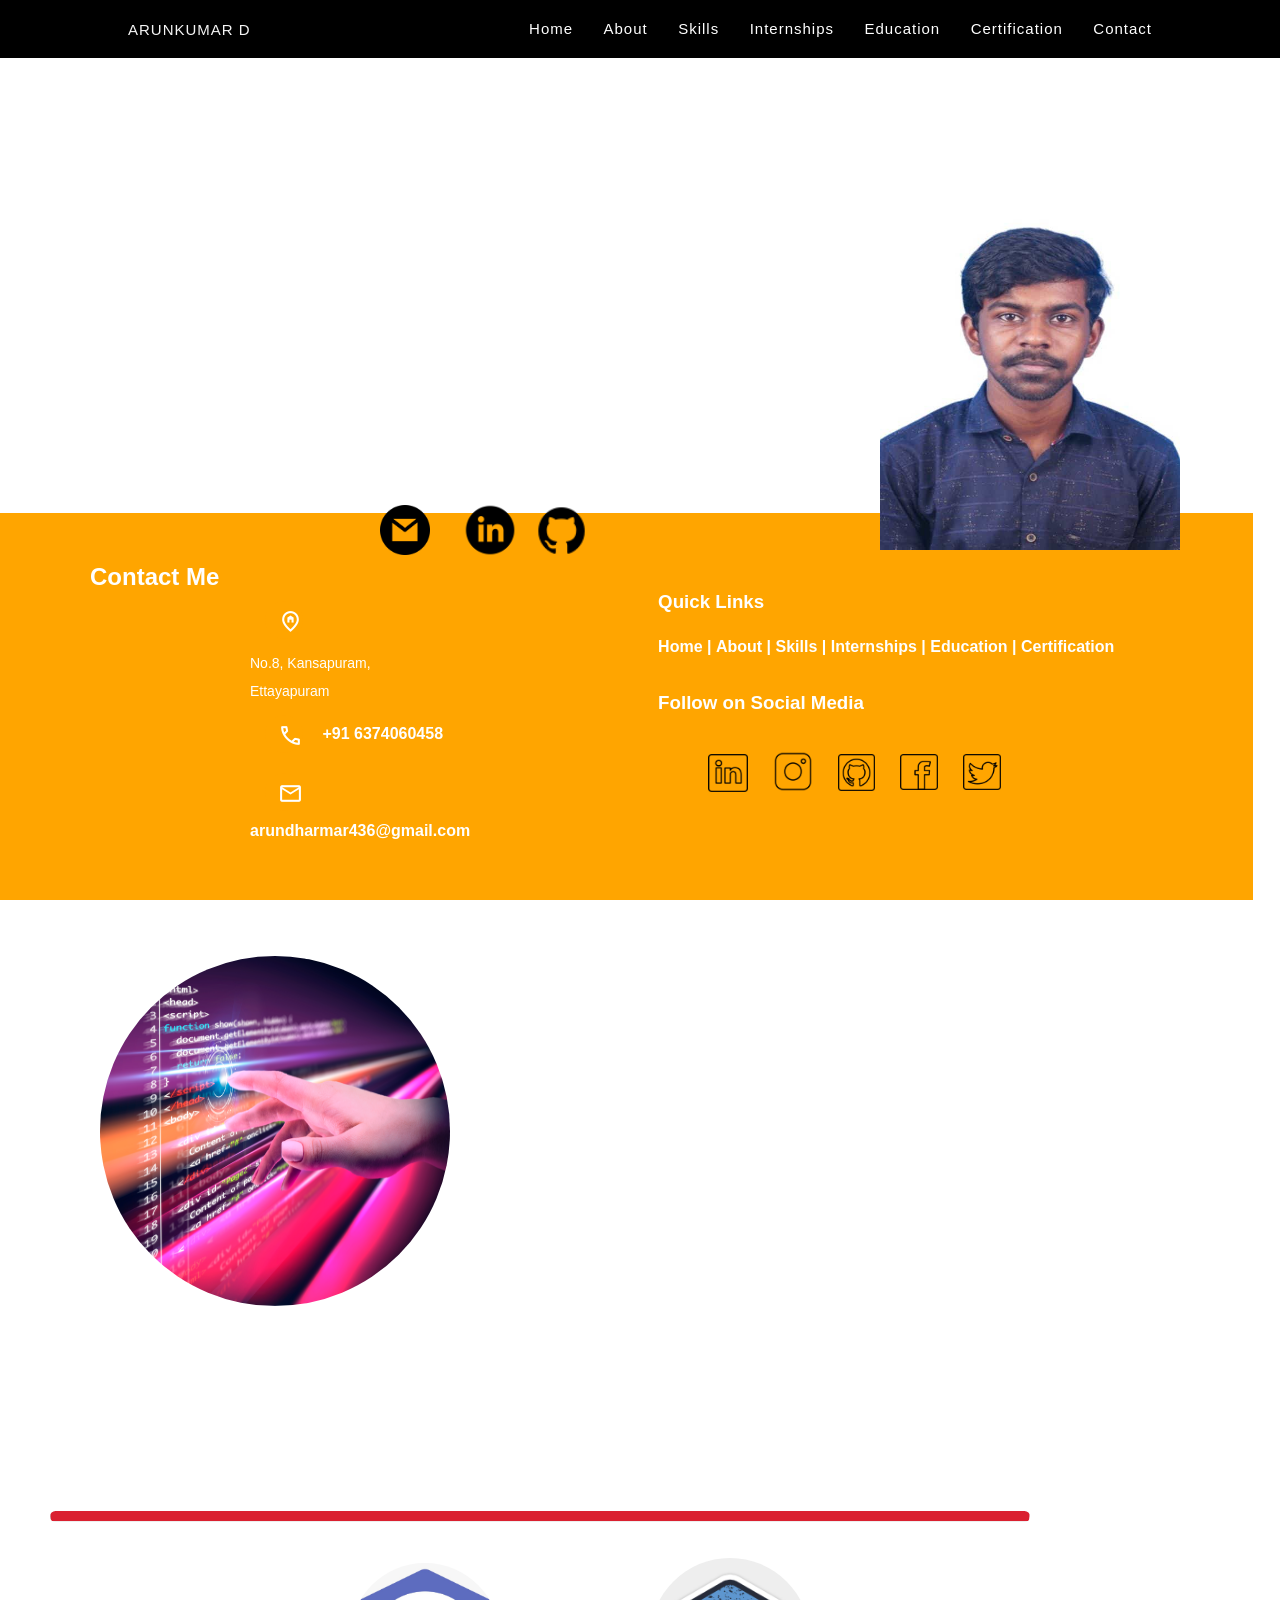
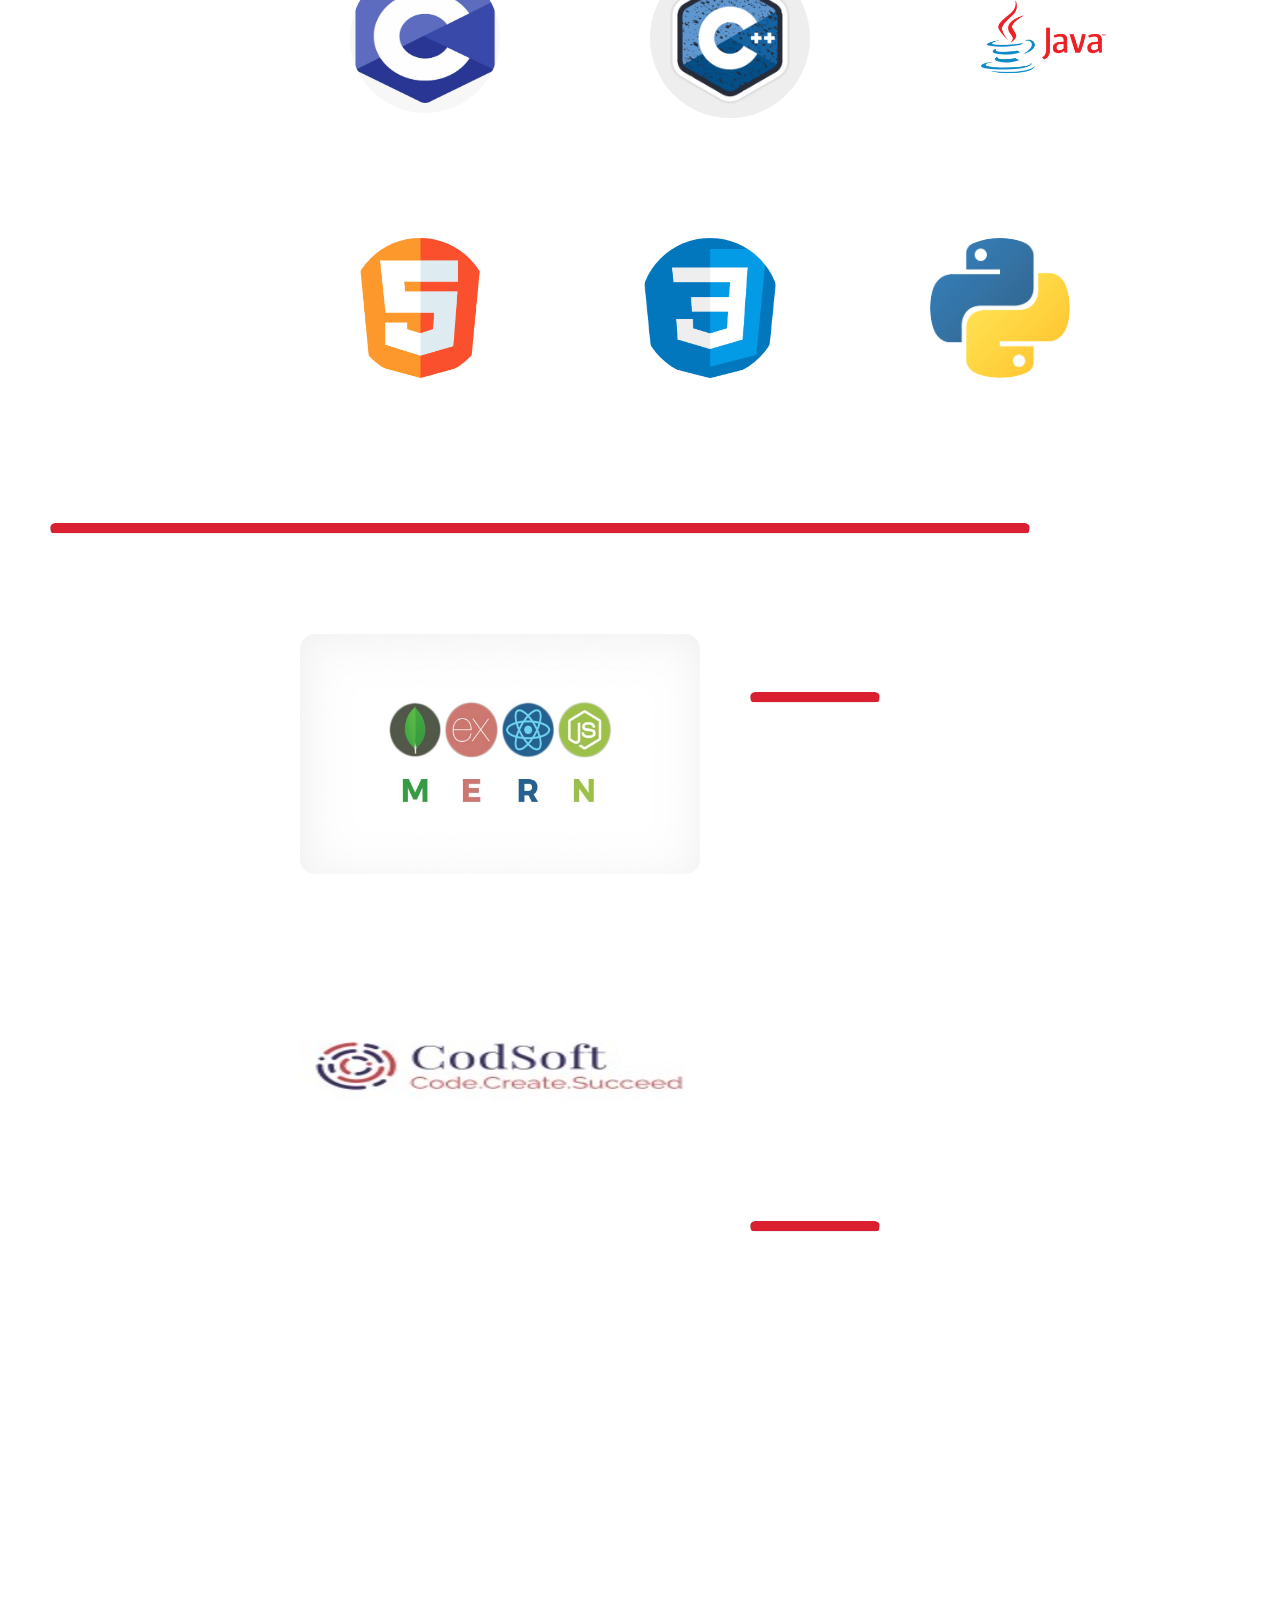
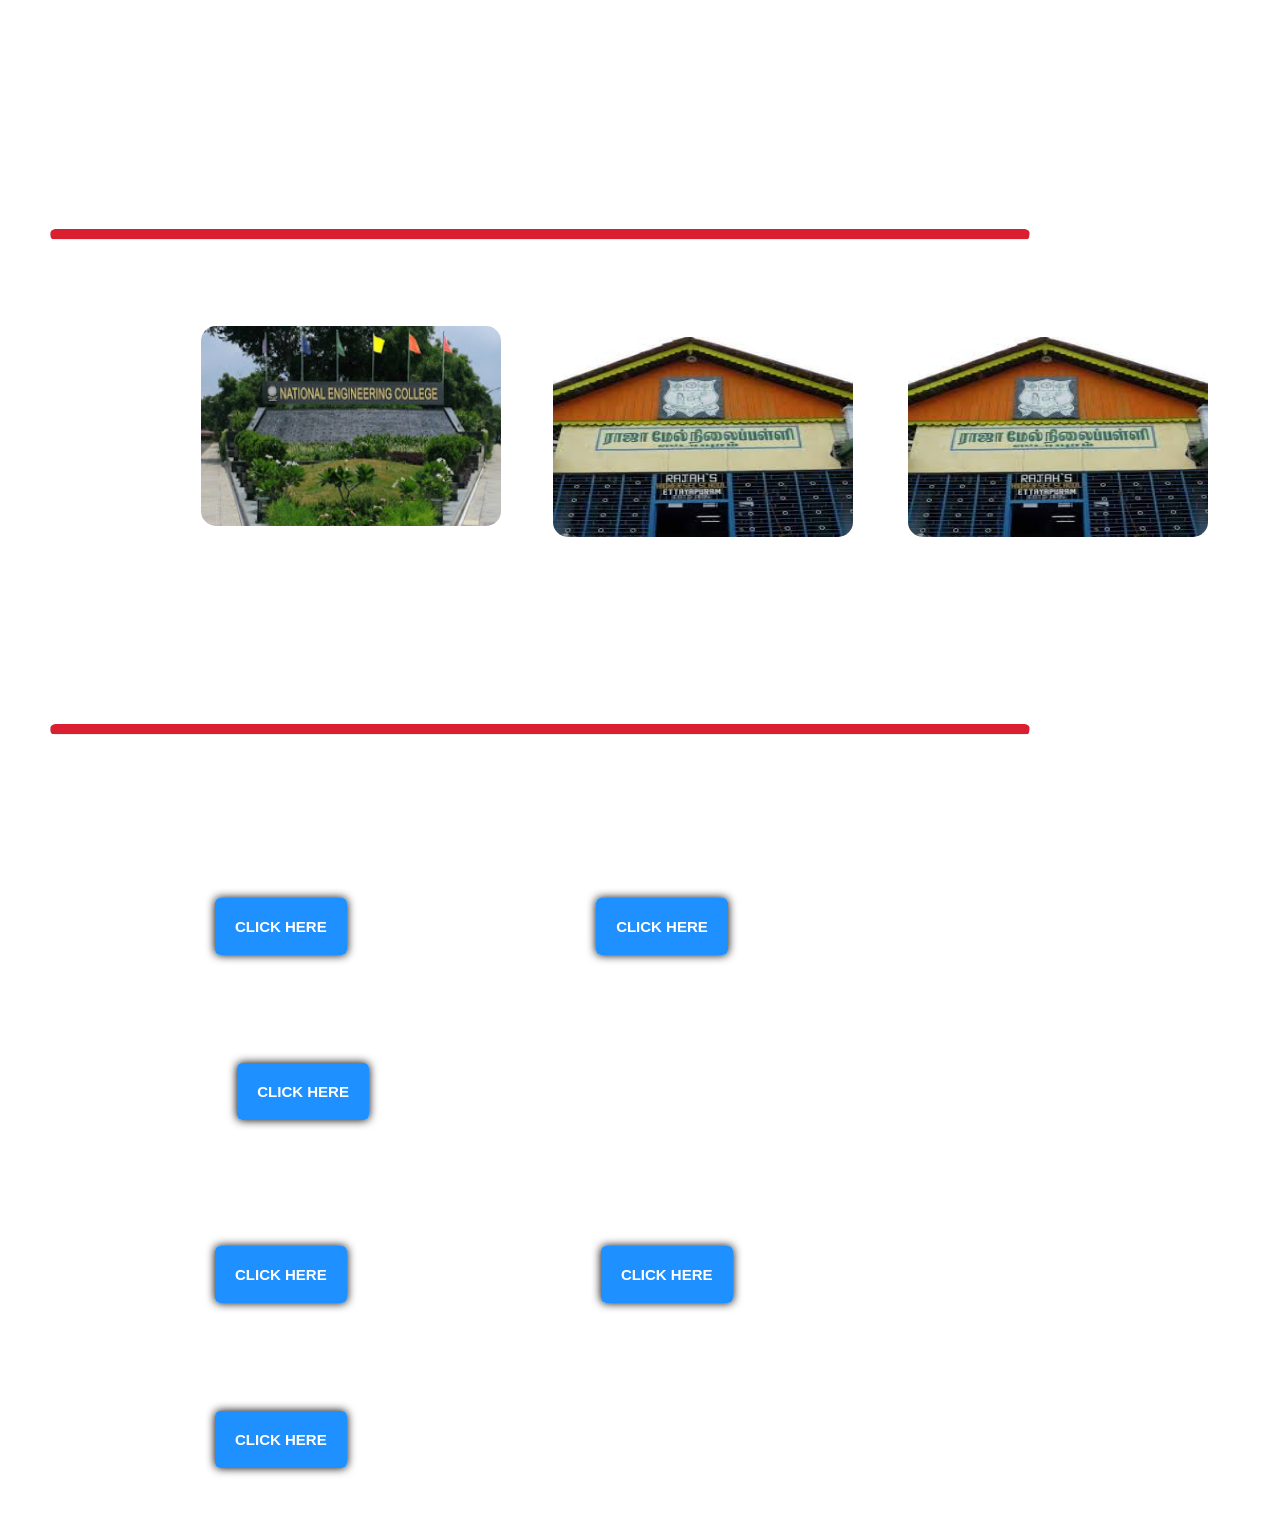
<file: FrontendIntern/index.html>
<!DOCTYPE html>
<html>

<head>
    <meta charset="utf-8">
    <meta name="viewport" content="width=device-width, initial-scale=1.0">
    <title>Portfolio</title>
    <link rel="stylesheet" href="port.css">
</head>
<header>
    <a class="logo" href="/">ARUNKUMAR D</a>
    <nav class="navbar">
        <ul>
            <span><a class="active" href="#home">Home</a></span>
            <span><a class="*" href="#about">About</a></span>
            <span><a class="*" href="#skills">Skills</a></span>
            <span><a class="*" href="#intern">Internships</a></span>
            <span><a class="*" href="#education">Education</a></span>
            <span><a class="*" href="#Certification">Certification</a></span>
            <span><a class="*" href="#contact">Contact</a></span>
        </ul>
    </nav>
</header>

<body>
    
    <section>
        <div id="home">
            <div class="home-content">
                <h2>I am <br>ARUNKUMAR
                    <br>
                    Computer Science Engineer
                    <br>
                </h2>

                <img src="assets/2212072.jpg" alt="avenger">
            </div>
            <div class="content">
                <div>
                    <a href="mailto:arundharmar436@gmail.com"><img src="assets/gmail.png" width="50px" height="50px">
                </div>
                <div>
                    <a
                        href="https://www.linkedin.com/in/arunkumar-d-578647256?utm_source=share&utm_campaign=share_via&utm_content=profile&utm_medium=android_app">
                        <img src="assets/Linkedin.png" width="60px" height="60px">
                    </a>
                </div>
                <div>
                    <a href="https://github.com/Speedarun">
                        <img src="assets/git.png" width="53px" height="53px">
                    </a>
                </div>
                
            </div>
        </div>
    </section>
    <section>
        <div id="about">
            <h1>About</h1>
            <hr>
            <div class="about-content">
                <p>
                    I am fresher from National Engineering College,Kovilpatti.<br>
                    I thrive on the challenges that programming presents, relishing every opportunity to expand
                    my skill set and delve into new technologies.
                    Whether it's crafting elegant user interfaces, optimizing backend functionality, or troubleshooting
                    elusive bugs,
                    I approach each task with enthusiasm and a determination to learn and grow.
                </p>
                <img src="assets/programming.jpg" alt="programming" width="500" height="300">
            </div>
        </div>
    </section>
    <section>
        <div id="skills">
            <h1>Skills</h1>
            <hr>
            <br><br>
            <div class="skill-content">
                <div>
                    <img src="assets/c.jpeg" alt="c" width="150px" height="150px">
                    <figcaption>C</figcaption>
                </div>

                <div>
                    <img src="assets/c++.jpeg" alt="c++" width="160px" height="160px">
                    <figcaption>C++</figcaption>
                </div>
                <div>
                    <img src="assets/java.png" alt="java" width="160px" height="160px">
                    <figcaption>JAVA</figcaption>
                </div>

            </div>
            <div class="skill-content-1">
                <div>
                    <img src="assets/html5.png" alt="html" width="140px" height="140px">
                    <figcaption>HTML</figcaption>
                </div>
                <div>
                    <img src="assets/css.png" alt="css" width="140px" height="140px">
                    <figcaption>CSS</figcaption>
                </div>
                <div>
                    <img src="assets/python-logo.png" alt="python" width="140px" height="140px">
                    <figcaption>PYTHON</figcaption>
                </div>
            </div>
        </div>
    </section>
    <section>
        <div id="intern">
            <h1>Internships</h1>
            <hr>
            <div class="intern-img">
                <div>
                    <img src="assets/intern-logo.jpg" alt="intern" width="400px" height="240px">
                    <figcaption><br><br></figcaption>
                </div>
                <div>
                    <img src="assets/codsoft-logo.jpeg" alt="codsoft" width="400px" height="240px">
                </div>
            </div>
            <div class="intern-content">
                <p>
                <h2>MERN Stack</h2>
                <hr>
                <br>
                MongoDB Express React Node
                <br>
                <br>

                Created a responsive hotel booking website to book room from any places
                <br>
                <br>
                Company : Web Stack Academy, Bangalore
                <br>
                <br>
                Duration : 8 weeks
                <br><br>
                </p>
                <p>
                    <br><br><br><br>
                <h2>JAVA Programming</h2>
                <hr>
                <br>
                ATM Interface
                <br><br>
                Grade Calculator
                <br><br>
                Numbers Game
                <br><br>
                Company : Codsoft, West Bengal
                <br><br>
                Duration : 4 weeks
                </p>
            </div>
        </div>

    </section>


    <section>
        <div id="education">
            <br><br><br><br>
            <h1>Education</h1>
            <hr>
            <br><br>
            <div class="edu-content">
                <div class="container">
                    <img src="assets/clg.jpg" alt="school" width="300px" height="200px">
                    <div class="overlay">
                        <div class="content">
                            <h3>Computer Science and Engineering</h3>
                            <b>
                                <p>National Engineering College, Nalatinputhur <br>
                                    Pursuing <br>
                                    CGPA : 8.49 (III-SEM)
                                </p>
                            </b>
                        </div>
                    </div>
                </div>
                <div class="container">
                    <img src="assets/images (1).jpeg" alt="school" width="300px" height="200px">
                    <div class="overlay">
                        <div class="content">
                            <h3>SSLC</h3>
                            <b>
                                <p>Raja Higher Secondary School, Ettayapuram<br>
                                    2019-2020<br>
                                    Percentage : 87.2 %
                                </p>
                            </b>
                        </div>
                    </div>
                </div>
                <div class="container">
                    <img src="assets/images (1).jpeg" alt="school" width="300px" height="200px">
                    <div class="overlay">
                        <div class="content">
                            <h3>HSC</h3>
                            <b>
                                <p>Raja Higher Secondary School, Ettayapuram<br>
                                    2021-2022 <br>
                                    Percentage : 92.17 %
                                </p>
                            </b>
                        </div>
                    </div>
                </div>
            </div>
        </div>
    </section>

    <section>
        <div id="Certification">
            <br><br><br><br>
            <h1>Certification</h1>
            <hr>
            <br><br>
            <div>
                &nbsp;&nbsp;&nbsp;&nbsp;&nbsp;&nbsp;&nbsp;
                <strong>NPTEL</strong>
                <br><br>
                <a class="btn"
                    href="https://drive.google.com/drive/folders/1F8RRq_v50L2gXhC2O7w8DJXPfzgGEgCp?usp=sharing">Click
                    here</a>
            </div>

            <div>
                &nbsp;&nbsp;&nbsp;&nbsp;
                <strong>Sololearn </strong>
                <br><br>
                <a class="btn"
                    href="https://drive.google.com/drive/folders/1bCmoKUpHu3QfflrwI3flAOKTi8PYeNt6?usp=sharing">Click
                    here</a>
            </div>
            <div>
                &nbsp;&nbsp;&nbsp;&nbsp;&nbsp;&nbsp;&nbsp;&nbsp;
                <strong>Internship </strong>
                <br><br>
                &nbsp;&nbsp;&nbsp;&nbsp;&nbsp;<a class="btn"
                    href="https://drive.google.com/drive/folders/1qxjLTiTRPUPA7Ws5v06L7UpzYxnekhOx?usp=sharing">Click
                    here</a>
            </div>
            <br><br>
            <div>

                <strong>Participation</strong>
                <br><br>
                <a class="btn"
                    href="https://drive.google.com/drive/folders/1z2-yD7M7wREbeFYyHTubjWSY5vQDKuit?usp=sharing">Click
                    here</a>
            </div>
            <div>
                <strong>GreatLearning</strong>
                <br><br>
                <a class="btn"
                    href="https://drive.google.com/drive/folders/10Zg0mgR9t4Ff1RimFpkEU4121e7ch-IX?usp=sharing">Click
                    here</a>
            </div>
            <div>
                <strong>FreecodeCamp</strong>
                <br><br>
                <a class="btn"
                    href="https://drive.google.com/file/d/1UNilSkpk4abgBFlD9_vmaRpzAPFFGRZm/view?usp=sharing">Click
                    here</a>
            </div>
        </div>

    </section>
</body>
<footer class="footer-distributed" id="contact">
    <h2 style="padding-left: 40px;">Contact Me</h2>
    <link rel="stylesheet"
        href="https://fonts.googleapis.com/css2?family=Material+Symbols+Outlined:opsz,wght,FILL,GRAD@24,400,0,0" />
    <div class="footer-center">
        <div>
            <i class="material-symbols-outlined">home_pin</i>
            <p><span>No.8, Kansapuram, Ettayapuram</span></p>
        </div>
        <div>
            <i class="material-symbols-outlined">phone</i>
            <p>+91 6374060458</p>
        </div>
        <div>
            <i class="material-symbols-outlined">mail</i>
            <p>arundharmar436@gmail.com</p>
        </div>
    </div>
    <div class="footer-left">
        <h3><span>Quick Links</span></h3>
        <p class="footer-links">
            <a href="#home">Home</a>
            |
            <a href="#about">About</a>
            |
            <a href="#skills">Skills</a>
            |
            <a href="#intern">Internships</a>
            |
            <a href="#education">Education</a>
            |
            <a href="#Certification">Certification</a>
            <br><br>
            <h3>Follow on Social Media</h3>
                <br><br>
        
            <div class="footer-content">
                <a href="https://www.linkedin.com/in/arunkumar-d-578647256?utm_source=share&utm_campaign=share_via&utm_content=profile&utm_medium=android_app">
                <img src="assets/link.png" alt="" width="40px" height="42px" style="padding-top: 4px;">
                </a>

                <a href="https://www.instagram.com/spidey.arun?igsh=dmFscWlhNHZzZzY2">
                    <img src="assets/insta.png" alt="" width="40px" height="42px" style="padding-top: 1px;">
                </a>
                <a href="https://github.com/Speedarun">
                    <img src="assets/github.png" alt="" width="37px" height="41px" style="padding-top: 4px;">
                </a>
                <a href="https://www.facebook.com/profile.php?id=100078067793600&mibextid=ZbWKwL">
                    <img src="assets/facebook.png" alt="" width="38px" height="40px" style="padding-top: 4px;">
                </a>
                <a href="https://x.com/tn_speed_arun22?t=G4vEV7ibntnDt47ofFF-dg&s=09">
                    <img src="assets/twitter.png" alt="" width="38px" height="40px" style="padding-top: 4px;">
                </a>
                

            </div>
        </p>
    

    </div>


</footer>

</html>
</file>
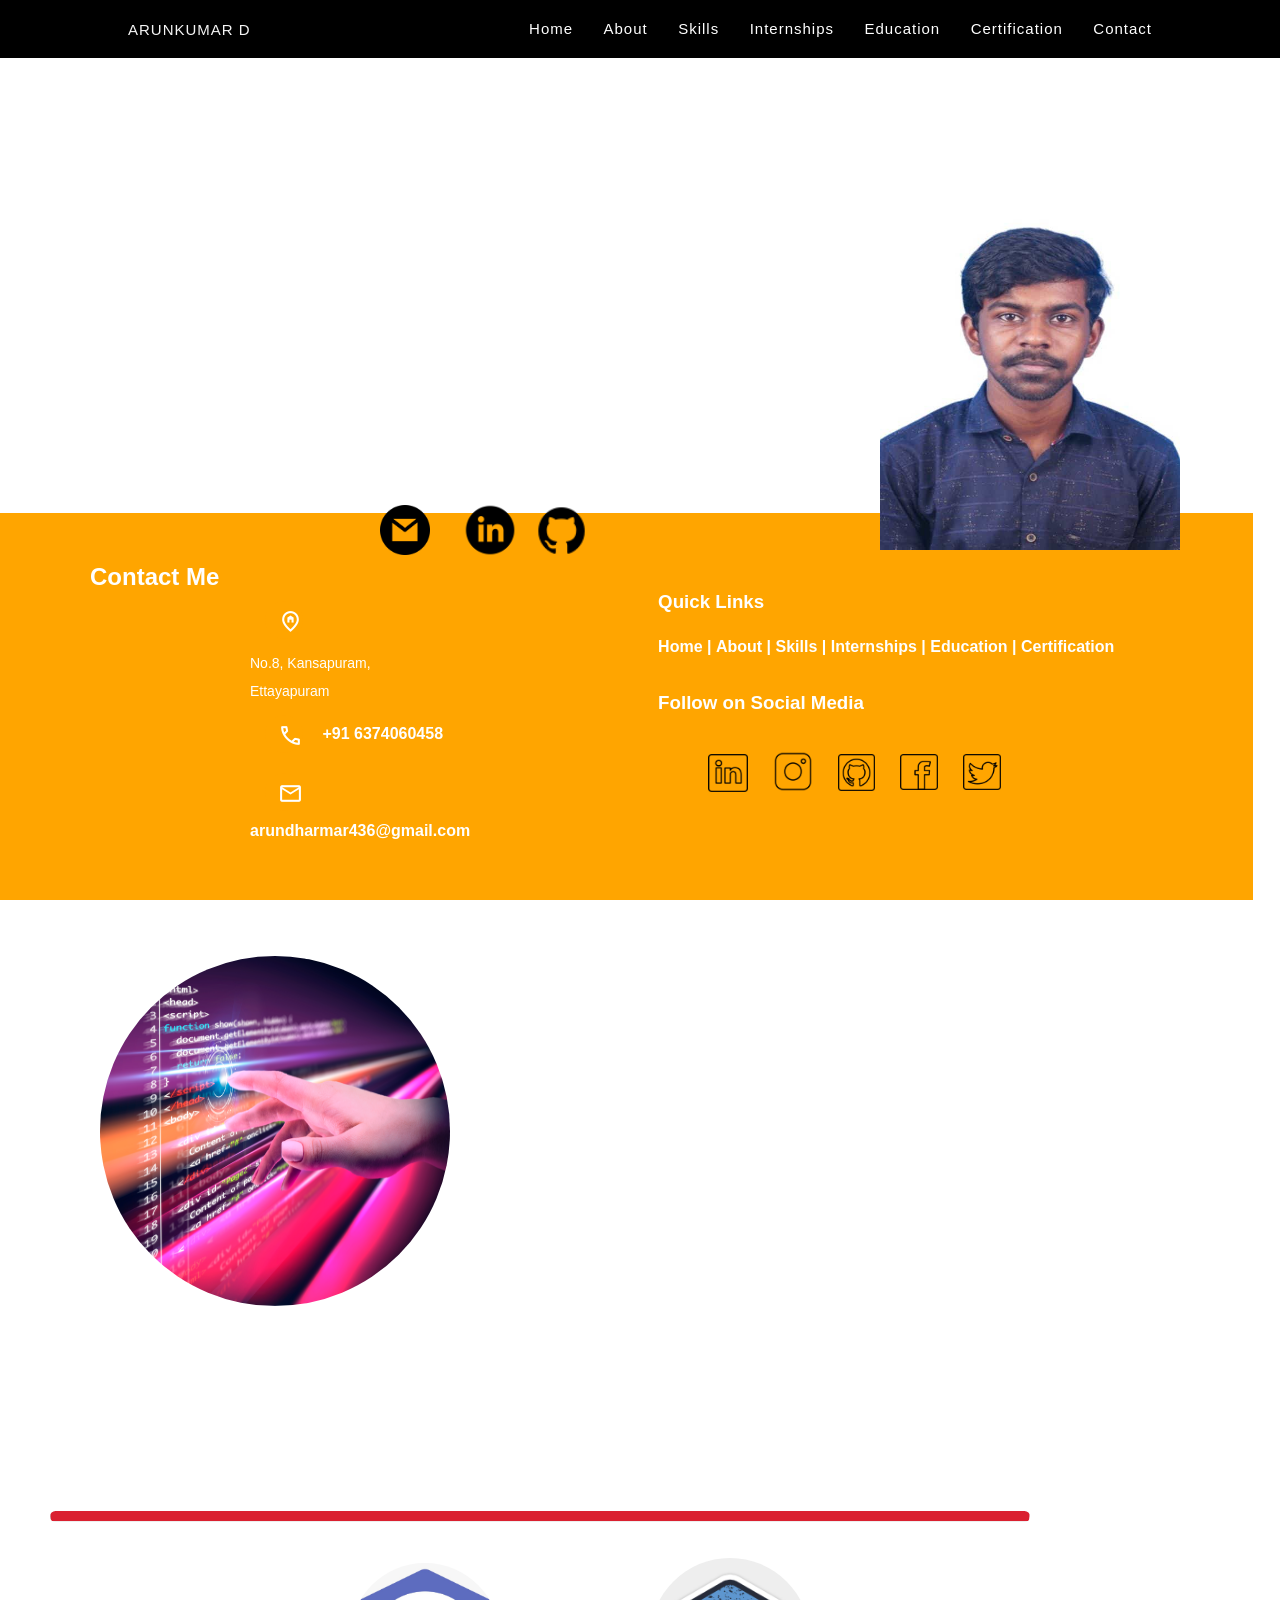
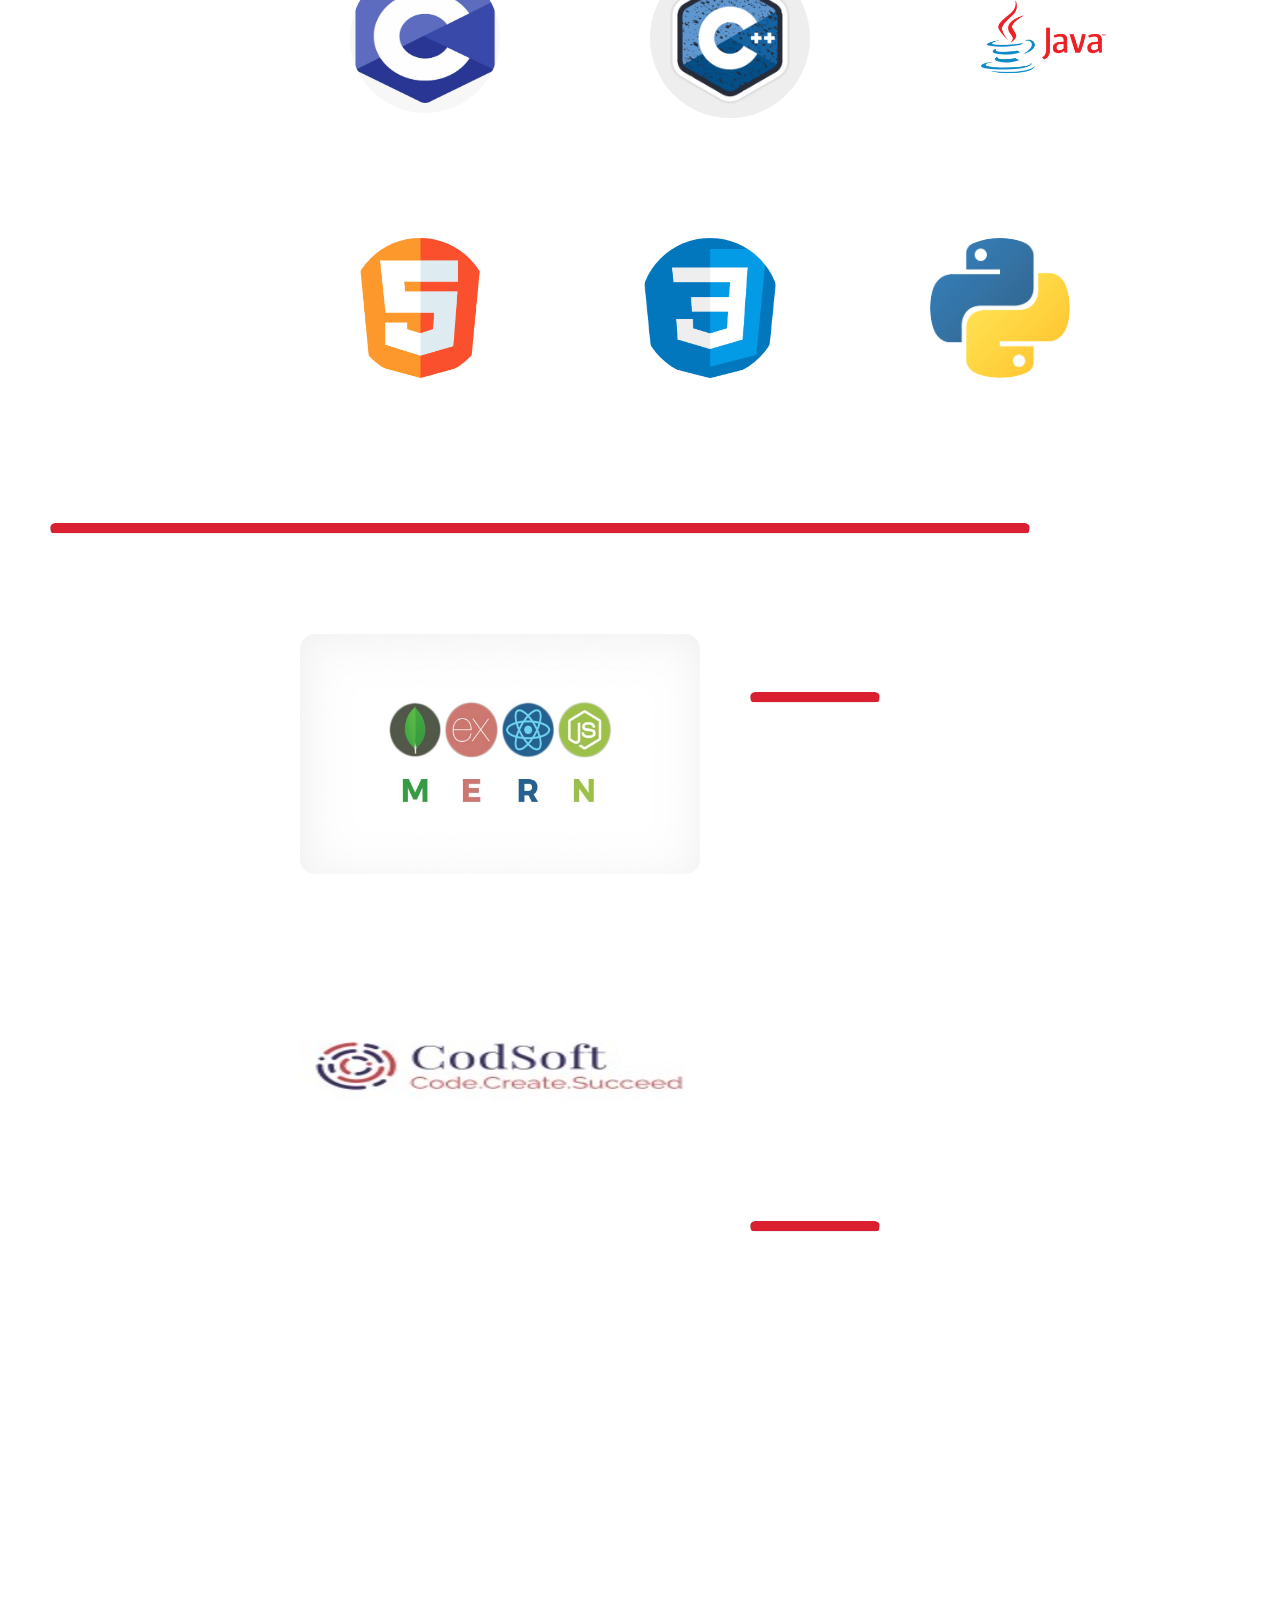
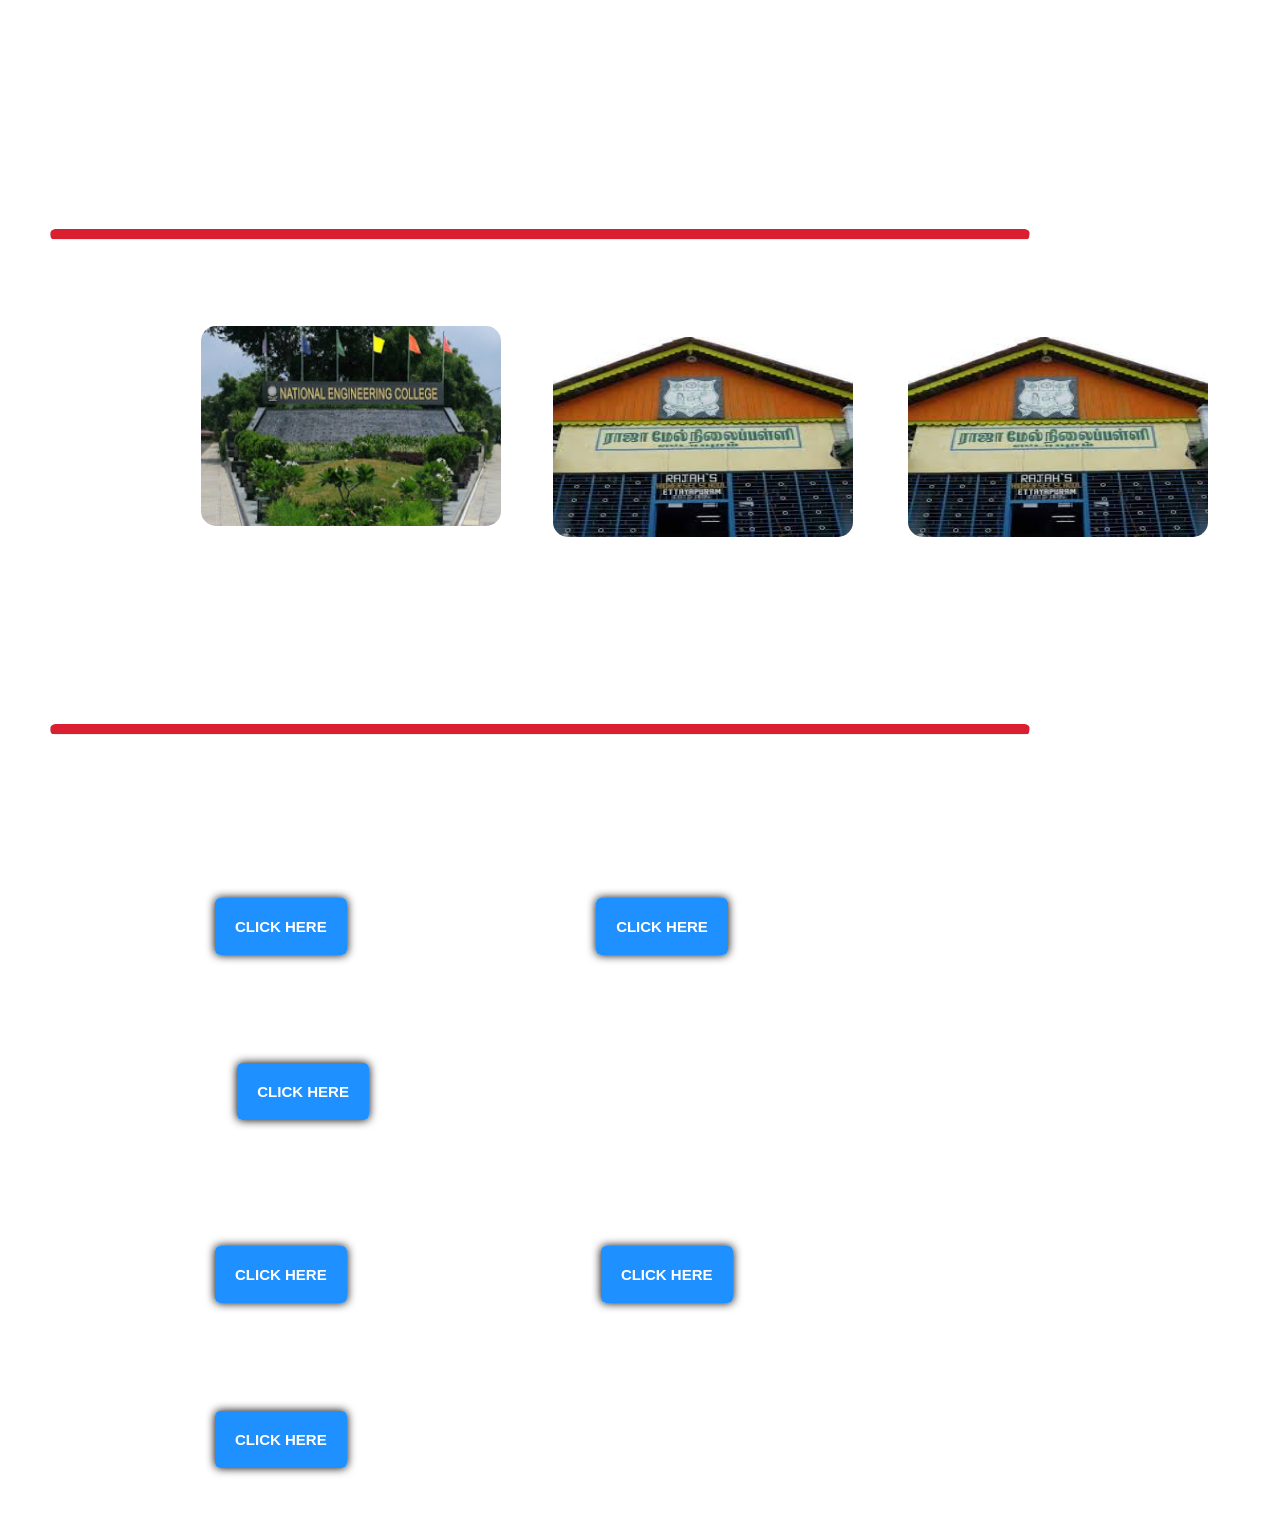
<file: FrontendIntern/port.html>
<!DOCTYPE html>
<html>

<head>
    <meta charset="utf-8">
    <meta name="viewport" content="width=device-width, initial-scale=1">
    <title>Portfolio</title>
    <link rel="stylesheet" href="port.css">
</head>
<header>
    <a class="logo" href="/">ARUNKUMAR D</a>
    <nav class="navbar">
        <ul>
            <span><a class="active" href="#home">Home</a></span>
            <span><a class="*" href="#about">About</a></span>
            <span><a class="*" href="#skills">Skills</a></span>
            <span><a class="*" href="#intern">Internships</a></span>
            <span><a class="*" href="#education">Education</a></span>
            <span><a class="*" href="#Certification">Certification</a></span>
            <span><a class="*" href="#contact">Contact</a></span>
        </ul>
    </nav>
</header>

<body>
    <section>
        <div id="home">
            <div class="home-content">
                <h2>I am <br>ARUNKUMAR
                    <br>
                    Computer Science Engineer
                    <br>
                </h2>

                <img src="assets/2212072.jpg" alt="avenger">
            </div>
            <div class="content">
                <div>
                    <a href="mailto:arundharmar436@gmail.com"><img src="assets/gmail.png" width="50px" height="50px">
                </div>
                <div>
                    <a
                        href="https://www.linkedin.com/in/arunkumar-d-578647256?utm_source=share&utm_campaign=share_via&utm_content=profile&utm_medium=android_app">
                        <img src="assets/Linkedin.png" width="60px" height="60px">
                    </a>
                </div>
                <div>
                    <a href="https://github.com/Speedarun">
                        <img src="assets/git.png" width="53px" height="53px">
                    </a>
                </div>
                
            </div>
        </div>
    </section>
    <section>
        <div id="about">
            <h1>About</h1>
            <hr>
            <div class="about-content">
                <p>
                    I am fresher from National Engineering College,Kovilpatti.<br>
                    I thrive on the challenges that programming presents, relishing every opportunity to expand
                    my skill set and delve into new technologies.
                    Whether it's crafting elegant user interfaces, optimizing backend functionality, or troubleshooting
                    elusive bugs,
                    I approach each task with enthusiasm and a determination to learn and grow.
                </p>
                <img src="assets/programming.jpg" alt="programming" width="500" height="300">
            </div>
        </div>
    </section>
    <section>
        <div id="skills">
            <h1>Skills</h1>
            <hr>
            <br><br>
            <div class="skill-content">
                <div>
                    <img src="assets/c.jpeg" alt="c" width="150px" height="150px">
                    <figcaption>C</figcaption>
                </div>

                <div>
                    <img src="assets/c++.jpeg" alt="c++" width="160px" height="160px">
                    <figcaption>C++</figcaption>
                </div>
                <div>
                    <img src="assets/java.png" alt="java" width="160px" height="160px">
                    <figcaption>JAVA</figcaption>
                </div>

            </div>
            <div class="skill-content-1">
                <div>
                    <img src="assets/html5.png" alt="html" width="140px" height="140px">
                    <figcaption>HTML</figcaption>
                </div>
                <div>
                    <img src="assets/css.png" alt="css" width="140px" height="140px">
                    <figcaption>CSS</figcaption>
                </div>
                <div>
                    <img src="assets/python-logo.png" alt="python" width="140px" height="140px">
                    <figcaption>PYTHON</figcaption>
                </div>
            </div>
        </div>
    </section>
    <section>
        <div id="intern">
            <h1>Internships</h1>
            <hr>
            <div class="intern-img">
                <div>
                    <img src="assets/intern-logo.jpg" alt="intern" width="400px" height="240px">
                    <figcaption><br><br></figcaption>
                </div>
                <div>
                    <img src="assets/codsoft-logo.jpeg" alt="codsoft" width="400px" height="240px">
                </div>
            </div>
            <div class="intern-content">
                <p>
                <h2>MERN Stack</h2>
                <hr>
                <br>
                MongoDB Express React Node
                <br>
                <br>

                Created a responsive hotel booking website to book room from any places
                <br>
                <br>
                Company : Web Stack Academy, Bangalore
                <br>
                <br>
                Duration : 8 weeks
                <br><br>
                </p>
                <p>
                    <br><br><br><br>
                <h2>JAVA Programming</h2>
                <hr>
                <br>
                ATM Interface
                <br><br>
                Grade Calculator
                <br><br>
                Numbers Game
                <br><br>
                Company : Codsoft, West Bengal
                <br><br>
                Duration : 4 weeks
                </p>
            </div>
        </div>

    </section>


    <section>
        <div id="education">
            <br><br><br><br>
            <h1>Education</h1>
            <hr>
            <br><br>
            <div class="edu-content">
                <div class="container">
                    <img src="assets/clg.jpg" alt="school" width="300px" height="200px">
                    <div class="overlay">
                        <div class="content">
                            <h3>Computer Science and Engineering</h3>
                            <b>
                                <p>National Engineering College, Nalatinputhur <br>
                                    Pursuing <br>
                                    CGPA : 8.49 (III-SEM)
                                </p>
                            </b>
                        </div>
                    </div>
                </div>
                <div class="container">
                    <img src="assets/images (1).jpeg" alt="school" width="300px" height="200px">
                    <div class="overlay">
                        <div class="content">
                            <h3>SSLC</h3>
                            <b>
                                <p>Raja Higher Secondary School, Ettayapuram<br>
                                    2019-2020<br>
                                    Percentage : 87.2 %
                                </p>
                            </b>
                        </div>
                    </div>
                </div>
                <div class="container">
                    <img src="assets/images (1).jpeg" alt="school" width="300px" height="200px">
                    <div class="overlay">
                        <div class="content">
                            <h3>HSC</h3>
                            <b>
                                <p>Raja Higher Secondary School, Ettayapuram<br>
                                    2021-2022 <br>
                                    Percentage : 92.17 %
                                </p>
                            </b>
                        </div>
                    </div>
                </div>
            </div>
        </div>
    </section>

    <section>
        <div id="Certification">
            <br><br><br><br>
            <h1>Certification</h1>
            <hr>
            <br><br>
            <div>
                &nbsp;&nbsp;&nbsp;&nbsp;&nbsp;&nbsp;&nbsp;
                <strong>NPTEL</strong>
                <br><br>
                <a class="btn"
                    href="https://drive.google.com/drive/folders/1F8RRq_v50L2gXhC2O7w8DJXPfzgGEgCp?usp=sharing">Click
                    here</a>
            </div>

            <div>
                &nbsp;&nbsp;&nbsp;&nbsp;
                <strong>Sololearn </strong>
                <br><br>
                <a class="btn"
                    href="https://drive.google.com/drive/folders/1bCmoKUpHu3QfflrwI3flAOKTi8PYeNt6?usp=sharing">Click
                    here</a>
            </div>
            <div>
                &nbsp;&nbsp;&nbsp;&nbsp;&nbsp;&nbsp;&nbsp;&nbsp;
                <strong>Internship </strong>
                <br><br>
                &nbsp;&nbsp;&nbsp;&nbsp;&nbsp;<a class="btn"
                    href="https://drive.google.com/drive/folders/1qxjLTiTRPUPA7Ws5v06L7UpzYxnekhOx?usp=sharing">Click
                    here</a>
            </div>
            <br><br>
            <div>

                <strong>Participation</strong>
                <br><br>
                <a class="btn"
                    href="https://drive.google.com/drive/folders/1z2-yD7M7wREbeFYyHTubjWSY5vQDKuit?usp=sharing">Click
                    here</a>
            </div>
            <div>
                <strong>GreatLearning</strong>
                <br><br>
                <a class="btn"
                    href="https://drive.google.com/drive/folders/10Zg0mgR9t4Ff1RimFpkEU4121e7ch-IX?usp=sharing">Click
                    here</a>
            </div>
            <div>
                <strong>FreecodeCamp</strong>
                <br><br>
                <a class="btn"
                    href="https://drive.google.com/file/d/1UNilSkpk4abgBFlD9_vmaRpzAPFFGRZm/view?usp=sharing">Click
                    here</a>
            </div>
        </div>

    </section>
</body>
<footer class="footer-distributed" id="contact">
    <h2 style="padding-left: 40px;">Contact Me</h2>
    <link rel="stylesheet"
        href="https://fonts.googleapis.com/css2?family=Material+Symbols+Outlined:opsz,wght,FILL,GRAD@24,400,0,0" />
    <div class="footer-center">
        <div>
            <i class="material-symbols-outlined">home_pin</i>
            <p><span>No.8, Kansapuram, Ettayapuram</span></p>
        </div>
        <div>
            <i class="material-symbols-outlined">phone</i>
            <p>+91 6374060458</p>
        </div>
        <div>
            <i class="material-symbols-outlined">mail</i>
            <p>arundharmar436@gmail.com</p>
        </div>
    </div>
    <div class="footer-left">
        <h3><span>Quick Links</span></h3>
        <p class="footer-links">
            <a href="#home">Home</a>
            |
            <a href="#about">About</a>
            |
            <a href="#skills">Skills</a>
            |
            <a href="#intern">Internships</a>
            |
            <a href="#education">Education</a>
            |
            <a href="#Certification">Certification</a>
            <br><br>
            <h3>Follow on Social Media</h3>
                <br><br>
        
            <div class="footer-content">
                <a href="https://www.linkedin.com/in/arunkumar-d-578647256?utm_source=share&utm_campaign=share_via&utm_content=profile&utm_medium=android_app">
                <img src="assets/link.png" alt="" width="40px" height="42px" style="padding-top: 4px;">
                </a>

                <a href="https://www.instagram.com/spidey.arun?igsh=dmFscWlhNHZzZzY2">
                    <img src="assets/insta.png" alt="" width="40px" height="42px" style="padding-top: 1px;">
                </a>
                <a href="https://github.com/Speedarun">
                    <img src="assets/github.png" alt="" width="37px" height="41px" style="padding-top: 4px;">
                </a>
                <a href="https://www.facebook.com/profile.php?id=100078067793600&mibextid=ZbWKwL">
                    <img src="assets/facebook.png" alt="" width="38px" height="40px" style="padding-top: 4px;">
                </a>
                <a href="https://x.com/tn_speed_arun22?t=G4vEV7ibntnDt47ofFF-dg&s=09">
                    <img src="assets/twitter.png" alt="" width="38px" height="40px" style="padding-top: 4px;">
                </a>
                

            </div>
        </p>
    

    </div>


</footer>

</html>
</file>
<file: FrontendIntern/port.css>
html {
    scroll-behavior: smooth;
    color: black;
}

body {
    margin: 0;
    padding: 0;
    height: 100vh;
    justify-content: center;
    align-items: center;
    display: block;
    color: #fff;
}

* {
    margin: 0;
    padding: 0;
    box-sizing: border-box;
    font-family: 'poppins', sans-serif;
    transition: 2s;
}

h1 {
    color: #fff;
    font-size: 40px;
}

hr {
    border-top: 10px solid rgb(218, 32, 48);
    border-radius: 15px;
}

#skills img,
#about img,
#intern img,
#education img {
    border-radius: 15px;
    transition: 0.5s linear;
}

#skills img:hover,
#about img:hover,
#intern img:hover,
#education img:hover {
    transform: rotateY(90deg);
}



header {
    position: fixed;
    background-color: black;
    color: rgb(255, 255, 255);
    padding: 20px 10%;
    letter-spacing: 1px;
    font-family: 'Source Sans Pro Topnav', sans-serif;
    text-align: center;
    top: 0;
    left: 0;
    right: 0;
    z-index: 2;
    width: 100%;
    display: flex;
    white-space: nowrap;
    overflow: auto;
    scrollbar-width: none;
    justify-content: space-between;
    align-items: center;
    transition: 1s;
}

.navbar a {
    color: rgb(255, 255, 255);
    font-size: 15px;
    margin-left: 25px;
    text-decoration: none;
    font-weight: 100;
    transition: 1s;
}

.navbar a:hover, .navbar a:active, .navbar a:focus{
    color: red;
}

header .logo {
    top: 50px;
    left: 100px;
    right: 35px;
    color: whitesmoke;
    font-weight: 100;
    font-size: 15px;
    text-decoration: none;
}


#home {
    padding: 200px 0px 350px 50px;
}

#home .content {
    position: absolute;
    padding: 300px 70px 70px 280px;
    display: flex;
    justify-content: space-between;
    gap: 15px;
    z-index: 1;
    align-items: center;
}

#home .home-content h2 {
    position: absolute;
    padding: 70px 0px 100px 150px;
    flex: 1 1 40rem;
    display: flex;
    font-size: 30px;
    min-height: 100vh;
    font-size: 50px;
}

#home .home-content img {
    position: absolute;
    z-index: 1;
    margin-bottom: 0px;
    top: 200px;
    right: 100px;
    justify-content: space-between;
    height: 350px;
    width: 300px;
    background-color: #fff;
    cursor: pointer;

}

#about {
    padding-bottom: 350px;
}

#about h1 {
    padding: 200px 0 0 50px;
    top: 0px;
}

#about .about-content {
    position: absolute;
    padding: 150px 70px 70px 480px;
    flex: 1 1 40px;
    display: flex;
    font-size: 25px;
    z-index: 1;
    transition: 2s;
    font-weight: bold;
}

#about img {
    position: absolute;
    z-index: 1;
    top: 70px;
    left: 50px;
    height: 350px;
    width: 350px;
    border-radius: 50%;
    cursor: pointer;
}

#skills {
    border-style: hidden;
    padding-bottom: 350px;
    top: 40px;
}

#skills h1 {
    padding: 150px 0 0 50px;
    top: 0px;
}

#skills .skill-content {
    position: absolute;
    padding: 0px 70px 70px 300px;
    flex: 1 1 40px;
    display: flex;
    justify-content: space-around;
    gap: 150px;
    align-items: center;
    text-align: center;
    text-decoration: none;
    border-radius: 50%;
}

#skills .skill-content-1 {
    position: absolute;
    padding: 280px 70px 350px 300px;
    display: flex;
    justify-content: space-around;
    gap: 150px;
    align-items: center;
    text-align: center;
    text-decoration: none;
    border-radius: 50%;

}

#skills img {
    border-radius: 50%;
}


#intern {
    padding: 40px 0px 50px 0px;
    top: 0px;
}

#intern h1 {
    padding: 50px 0px 0px 0px;
    top: 50px;
}

#intern .intern-img {
    position: absolute;
    padding: 100px 50px 70px 250px;
    justify-content: space-around;
    text-align: center;
    text-decoration: none;
    border-radius: 50%;
}

#intern .intern-content {
    padding: 100px 150px 70px 700px;
    color: rgb(255, 255, 255);
    font-size: 17px;
    font-weight: bold;
}

#education {
    padding: 0px 0px 200px 0px;
}

#education .edu-content {
    position: absolute;
    padding: 50px 70px 0px 150px;
    display: flex;
    justify-content: space-between;
    gap: 50px;
    align-items: center;
    text-align: center;
    text-decoration: none;
    border-radius: 50%;
}

#certification {
    display: flex;
    justify-content: center;
    align-items: center;
    padding: 100px 100px 0px 100px;
    margin-left: 100px;
    margin-top: 50px;
    font-size: 50px;
    vertical-align: middle;
    margin-bottom: 0px;
}

#Certification div {
    display: inline-block;
    align-items: center;
    margin-left: 50px;
    flex-wrap: wrap;
    padding: 100px 80px 0px 150px;
    margin-bottom: 0px;
    margin: 0;
    gap: 50px;
}

#Certification a {
    margin-left: 15px;
}

strong {
    font-size: 25px;
}

figcaption {
    font-size: 30px;
}

.btn {
    font-family: "Roboto", sans-serif;
    font-size: 15px;
    font-weight: bold;
    background: #1E90FF;
    width: 160px;
    padding: 20px;
    text-align: left;
    text-decoration: none;
    border-radius: 5px;
    text-transform: uppercase;
    color: #fff;
    cursor: pointer;
    box-shadow: 0 0 10px black;
    transition: 1s;
    -webkit-transition-duration: 0.3s;
    transition-duration: 0.3s;
    -webkit-transition-property: box-shadow, transform;
    transition-property: box-shadow, transform;
}

.btn:hover,
.btn:focus,
.btn:active {
    box-shadow: 0 0 20px black;
    -webkit-transform: scale(1.1);
    transform: scale(1.1);
}

section {
    min-height: 55vh;
    padding: 0px 250px 80px 50px;
}

footer {
    position: fixed;
    bottom: 0;
}

@media(max-height:800px) {
    footer {
        position: static;
    }
}

.footer-distributed {
    background-color: orange;
    box-sizing: border-box;
    widows: 100%;
    text-align: left;
    font: bold 16px sans-serif;
    padding: 50px 50px 60px 50px;
    margin-top: 80px;
}

.footer-distributed .footer-left,
.footer-distributed .footer-center {
    display: inline-block;
    vertical-align: top;
}

.footer-distributed h3 {
    color: #fff;
    margin: 0;
    padding-left: 200px;
}

.footer-distributed .footer-links {
    color: #fff;
    margin: 20px 0 12px;
    text-align: center;
    padding-left: 200px;
}

.footer-distributed .footer-links a {
    display: inline-block;
    line-height: 1.8;
    text-decoration: none;
    color: inherit;
    transition: 1s;
}

.footer-distributed .footer-center {
    width: 35%;
    padding-left: 200px;

}

.footer-distributed .footer-center i {
    background-color: orange;
    color: #fff;
    font-size: 25px;
    width: 38px;
    height: 38px;
    border-radius: 50%;
    text-align: right;
    line-height: 42px;
    margin: 10px 15px;
    vertical-align: middle;
}

.footer-distributed .footer-center i.fa-envelope {
    font-size: 17px;
    line-height: 38px;
}

.footer-distributed .footer-center p {
    display: inline-block;
    color: #fff;
    vertical-align: middle;
    margin: 0;
}

.footer-distributed .footer-center p span {
    display: block;
    font-weight: normal;
    font-size: 14px;
    line-height: 2;
}

.footer-distributed .footer-center p a {
    color: #fff;
    text-decoration: none;
}

.footer-links a:hover {
    color: red;
}

@media(max-width: 880px) {

    .footer-distributed .footer-links,
    .footer-distributed .footer-center {
        display: block;
        width: 100%;
        margin-bottom: 40px;
        text-align: center;
    }

    .footer-distributed .footer-center i {
        margin-left: 0;
    }

}

.footer-content {
    display: flex;
    padding-left: 250px;
    margin: 0px;
    gap: 25px;
}
</file>
